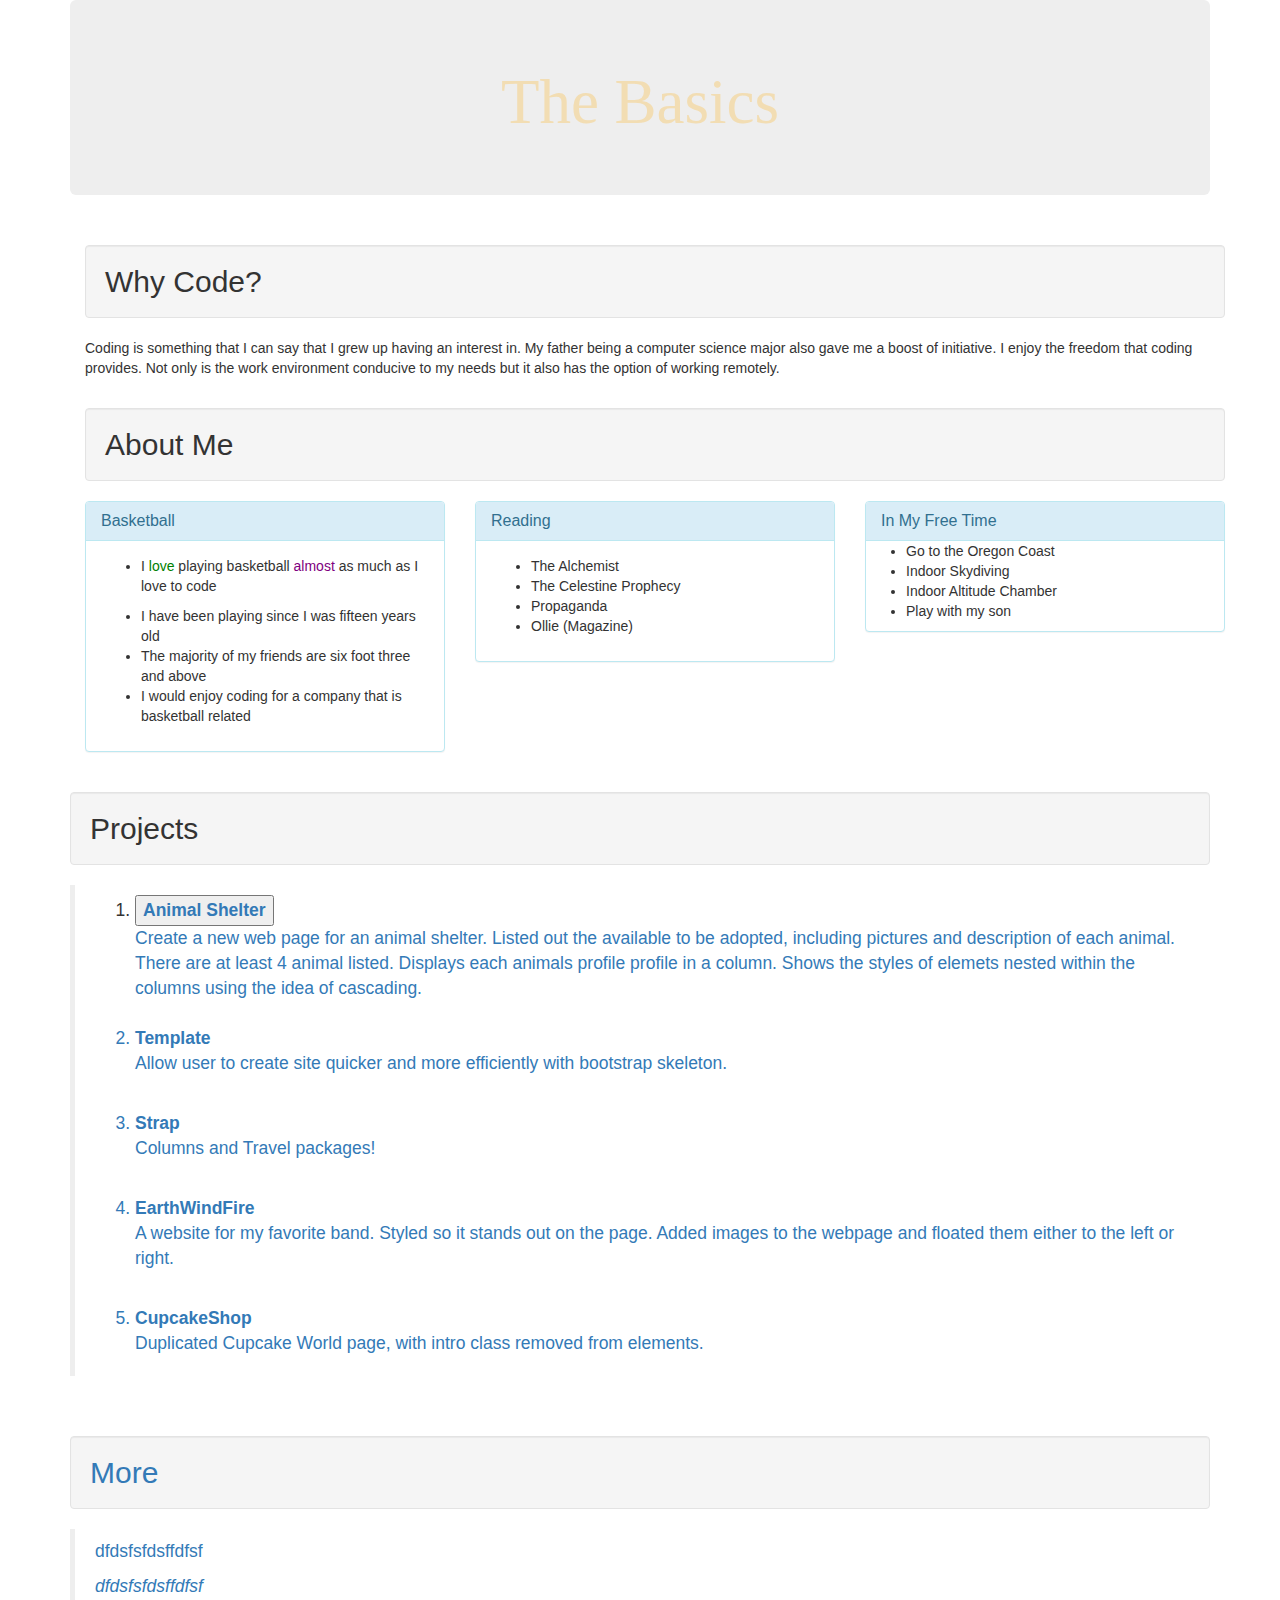
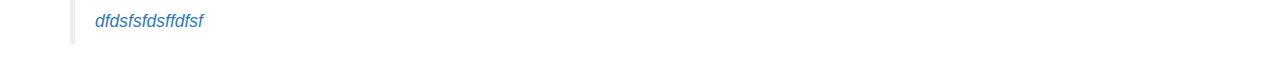
<file: index.html>
<!DOCTYPE html>
<html>
<head>
  <title>The Basics</title>
  <link rel="stylesheet" href="css/bootstrap.css" type="text/css" media="all">
  <link rel="stylesheet" href="css/styles.css" type="text/css" media="all">
</head>
<body>

  <div class="container">

    <div class="jumbotron">
      <h1>The Basics</h1>
    </div>

    <div class="container">
      <h2 class="well" style="background-color:;">Why Code?</h2>
      <p> Coding is something that I can say that I grew up having an interest in. My father being a computer science major also gave me a boost of initiative.  I enjoy the freedom that coding provides.  Not only is the work environment conducive to my needs but it also has the option of working remotely.</p>

    </div>
    <div class="container">
      <h2 class="well" style="background-color: ;">About Me</h2>




      <div class="row">
        <div class="col-md-4">
          <div class="panel panel-info">
            <div class="panel-heading">
              <h2 class="panel-title">Basketball</h2>
            </div>
            <div class="panel-body">
              <ul>
                <li><p>I <span style="color:green">love </span>playing basketball <span style="color:purple">almost </span>as much as I love to code</p>

                <li>I have been playing since I was fifteen years old</li>
                <li>The majority of my friends are six foot three and above</li>
                <li>I would enjoy coding for a company that is basketball related</li>
              </ul>
            </div>
          </div>
        </div>

        <div class="col-md-4">
          <div class="panel panel-info">
            <div class="panel-heading">
              <h2 class="panel-title">Reading</h2>
            </div>
            <div class="panel-body">
              <ul>
                <li>The Alchemist</li>
                <li>The Celestine Prophecy</li>
                <li>Propaganda</li>
                <li>Ollie (Magazine)</li>
              </ul>
            </div>
          </div>
        </div>

        <div class="col-md-4">
          <div class="panel panel-info">
            <div class="panel-heading">
              <h2 class="panel-title">In My Free Time</h2>
            </div>
            <ul>
              <li>Go to the Oregon Coast</li>
              <li>Indoor Skydiving</li>
              <li>Indoor Altitude Chamber</li>
              <li>Play with my son</li>
            </ul>
          </div>
        </div>
      </div>
    </div>
  </div>


<div class="container">
  <h2 class="well"style="background-color:;">Projects</h2>
  <blockquote>
    <ol>


   <li><strong><a href="21-coding.github.io." class="w3-btn w3-black"><input class="w3-button w3-black" type="button" value="Animal Shelter"></strong>
    <p> Create a new web page for an animal shelter. Listed out the available to be adopted, including pictures and description of each animal. There are at least 4 animal listed. Displays each animals profile profile in a column. Shows the styles of elemets nested within the columns using the idea of cascading.</li>
    <br>
    <li><strong>Template</strong></li>
    <p>Allow user to create site quicker and more efficiently with bootstrap skeleton.</p>
    <br>
    <li><strong>Strap</strong></li>
    <p>Columns and Travel packages! </p>
    <br>
    <li><strong>EarthWindFire</strong></li>
    <p>A website for my favorite band. Styled so it stands out on the page. Added images to the webpage and floated them either to the left or right.</p>
    <br>
    <li><strong>CupcakeShop</strong></li>
    <p>Duplicated Cupcake World page, with intro class removed from elements.
    </ol>


  </blockquote>

</div>

<br>

<div class="container">
  <h2 class="well"style="background-color:;">More</h2>
  <blockquote>
    <p>dfdsfsfdsffdfsf</p>
    <p><em>dfdsfsfdsffdfsf</em></p>
    <p><em>dfdsfsfdsffdfsf</em></p>
  </blockquote>



</div>





</body>
</html>
</file>
<file: css/styles.css>
.jumbotron {
  background-image: url("https://bloximages.chicago2.vip.townnews.com/qctimes.com/content/tncms/assets/v3/editorial/1/cf/1cf1ee6a-4a60-11e2-ab8e-001a4bcf887a/50d2982e66008.image.jpg?resize=512%2C330");
  background-position: center;
  background-repeat: repeat-x;
  color: #f2ddb3;
  font-family: 'Alfa Slab One';font-size: 22px;
  text-align: center;
  float: none;

};
</file>
